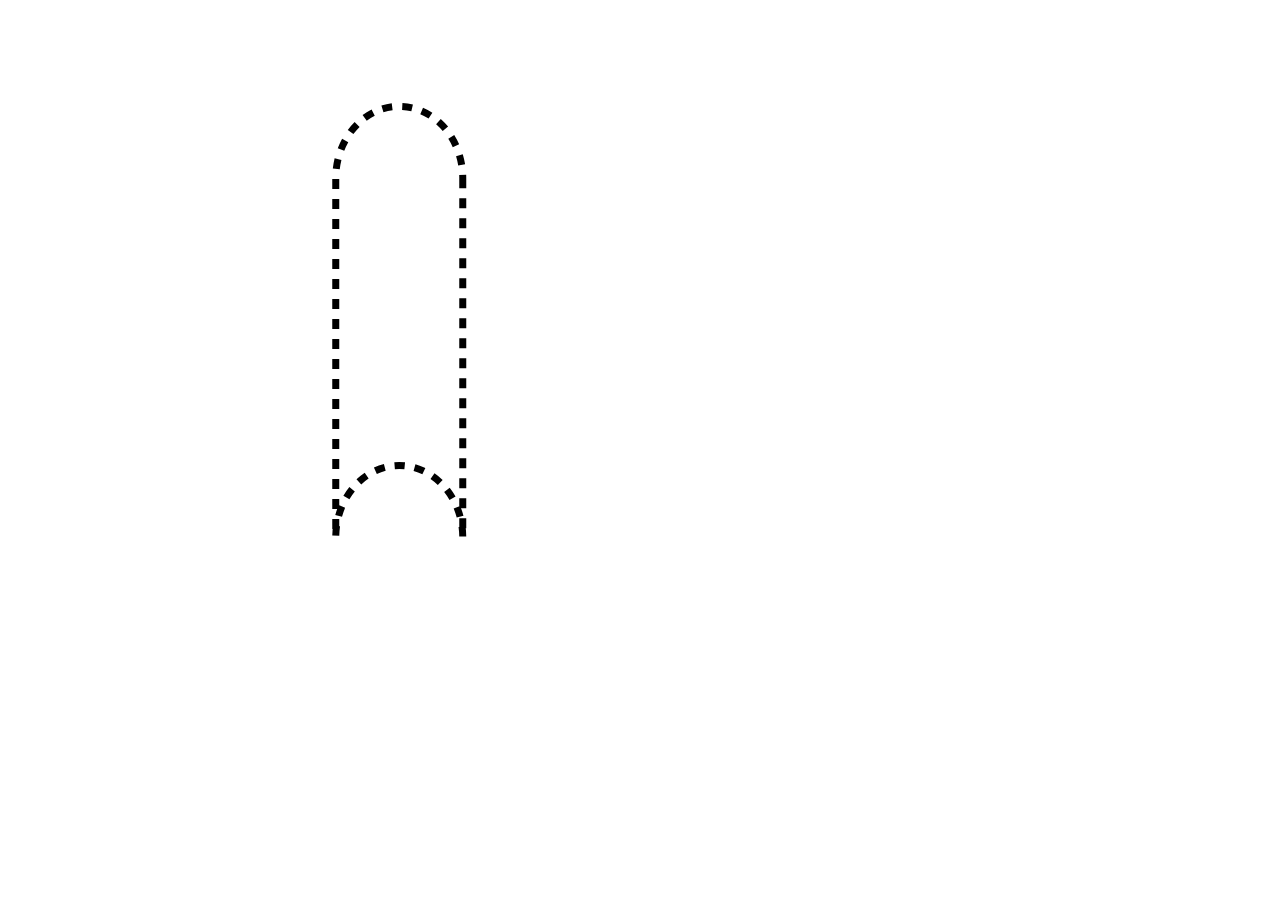
<file: VEFÞ2/verk2/index.html>
<!DOCTYPE html>
<html lang="en">
<head>
    <meta charset="UTF-8">
    <meta name="viewport" content="width=device-width, initial-scale=1.0">
    <link rel="stylesheet" href="a.css">
    <title>Verk2</title>
</head>
<body>
    <svg width="800" height="600">
        <path 
         transform="rotate(90 391.2575378417969,313.8524780273438) "
         stroke="#000" 
         id="svg_19" 
         d="m247.59084,250.35248l359.16671,0c-39.67246,0 -71.83334,28.42993 -71.83334,63.50001c0,35.07009 32.16088,63.50001 71.83334,63.50001l-359.16671,0l0,0c-39.67246,0 -71.83334,-28.42992 -71.83334,-63.50001c0,-35.07009 32.16088,-63.50001 71.83334,-63.50001z" 
         opacity="undefined" 
         fill-opacity="null" 
         stroke-opacity="null" 
         stroke-width="7" 
         fill="none"/>
    </svg>
</body>
</html>
</file>
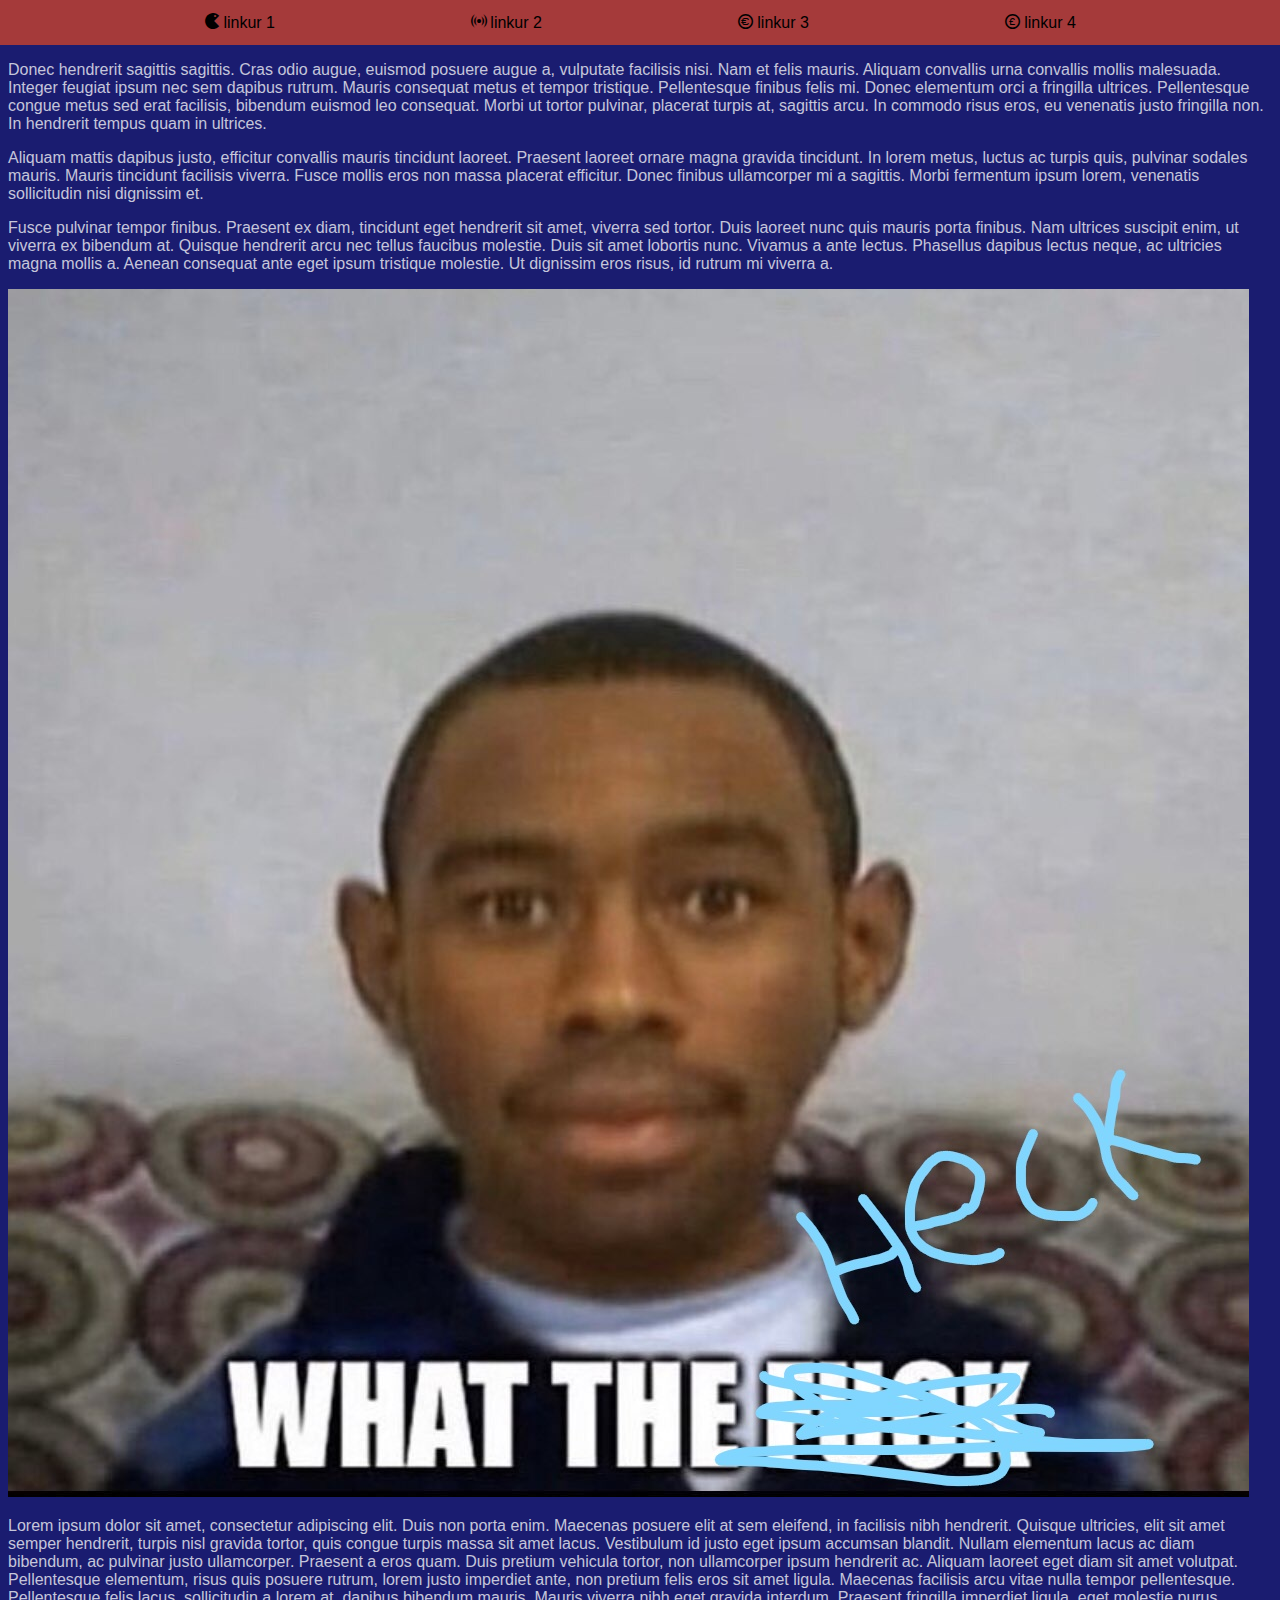
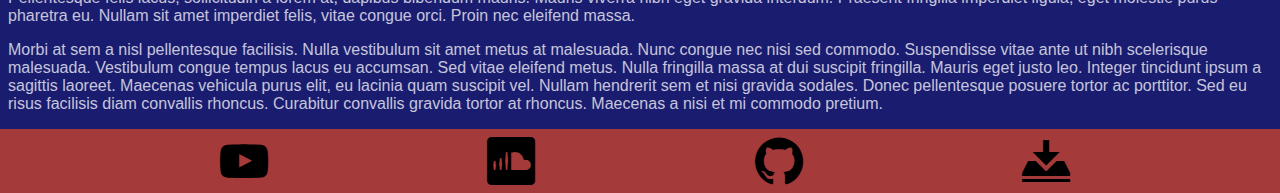
<file: VEFÞ2/verk3/index.html>
<!DOCTYPE html>
<html lang="en">
<head>
    <meta charset="UTF-8">
    <meta name="viewport" content="width=device-width, initial-scale=1.0">
    <link rel="stylesheet" href="in.css">
    <link rel="stylesheet" href="style.css">
    <title>Verkefni 3</title>
</head>
<body>
    <header>
        <input type="checkbox" id="takki">
        <label for="takki">&#9776</label>
        <nav>
            <li><span class="icon-pacman"></span><a href="" target="_blank">linkur 1</a></li>
            <li><span class="icon-feed"></span><a href="" target="_blank">linkur 2</a></li>
            <li><span class="icon-coin-euro"></span><a href="" target="_blank">linkur 3</a></li>
            <li><span class="icon-coin-pound"></span><a href="" target="_blank">linkur 4</a></li>
        </nav>
    </header>
    <main>
        <div class="madness">
        <p>Donec hendrerit sagittis sagittis. Cras odio augue, euismod posuere augue a, vulputate facilisis nisi. Nam et felis mauris. Aliquam convallis urna convallis mollis malesuada. Integer feugiat ipsum nec sem dapibus rutrum. Mauris consequat metus et tempor tristique. Pellentesque finibus felis mi. Donec elementum orci a fringilla ultrices. Pellentesque congue metus sed erat facilisis, bibendum euismod leo consequat. Morbi ut tortor pulvinar, placerat turpis at, sagittis arcu. In commodo risus eros, eu venenatis justo fringilla non. In hendrerit tempus quam in ultrices.</p>
        <p>Aliquam mattis dapibus justo, efficitur convallis mauris tincidunt laoreet. Praesent laoreet ornare magna gravida tincidunt. In lorem metus, luctus ac turpis quis, pulvinar sodales mauris. Mauris tincidunt facilisis viverra. Fusce mollis eros non massa placerat efficitur. Donec finibus ullamcorper mi a sagittis. Morbi fermentum ipsum lorem, venenatis sollicitudin nisi dignissim et.</p>
        <p>Fusce pulvinar tempor finibus. Praesent ex diam, tincidunt eget hendrerit sit amet, viverra sed tortor. Duis laoreet nunc quis mauris porta finibus. Nam ultrices suscipit enim, ut viverra ex bibendum at. Quisque hendrerit arcu nec tellus faucibus molestie. Duis sit amet lobortis nunc. Vivamus a ante lectus. Phasellus dapibus lectus neque, ac ultricies magna mollis a. Aenean consequat ante eget ipsum tristique molestie. Ut dignissim eros risus, id rutrum mi viverra a.</p>
        <img src="tyler.jpg" alt="tyler">
        <p>Lorem ipsum dolor sit amet, consectetur adipiscing elit. Duis non porta enim. Maecenas posuere elit at sem eleifend, in facilisis nibh hendrerit. Quisque ultricies, elit sit amet semper hendrerit, turpis nisl gravida tortor, quis congue turpis massa sit amet lacus. Vestibulum id justo eget ipsum accumsan blandit. Nullam elementum lacus ac diam bibendum, ac pulvinar justo ullamcorper. Praesent a eros quam. Duis pretium vehicula tortor, non ullamcorper ipsum hendrerit ac. Aliquam laoreet eget diam sit amet volutpat. Pellentesque elementum, risus quis posuere rutrum, lorem justo imperdiet ante, non pretium felis eros sit amet ligula. Maecenas facilisis arcu vitae nulla tempor pellentesque. Pellentesque felis lacus, sollicitudin a lorem at, dapibus bibendum mauris. Mauris viverra nibh eget gravida interdum. Praesent fringilla imperdiet ligula, eget molestie purus pharetra eu. Nullam sit amet imperdiet felis, vitae congue orci. Proin nec eleifend massa.</p>
        <p>Morbi at sem a nisl pellentesque facilisis. Nulla vestibulum sit amet metus at malesuada. Nunc congue nec nisi sed commodo. Suspendisse vitae ante ut nibh scelerisque malesuada. Vestibulum congue tempus lacus eu accumsan. Sed vitae eleifend metus. Nulla fringilla massa at dui suscipit fringilla. Mauris eget justo leo. Integer tincidunt ipsum a sagittis laoreet. Maecenas vehicula purus elit, eu lacinia quam suscipit vel. Nullam hendrerit sem et nisi gravida sodales. Donec pellentesque posuere tortor ac porttitor. Sed eu risus facilisis diam convallis rhoncus. Curabitur convallis gravida tortor at rhoncus. Maecenas a nisi et mi commodo pretium.</p>
        </div>
    </main>
    <footer>
        <a href="https://www.youtube.com/watch?v=esPJ9XLZ2IE&ab_channel=Sputin" target="_blank"><span class="icon-youtube"></span></a>
        <a href="https://soundcloud.com/slava-finko/kk-energy-beat-2" target="_blank"><span class="icon-soundcloud2"></span></a>
        <a href="https://github.com/davidalexpals/davidalexpals.github.io" target="_blank"><span class="icon-github"></span></a>
        <a href="https://www.dropbox.com/s/onk1q7lip7yvwd9/pickle.jpg?dl=1" target="_blank"><span class="icon-download2"></span></a>
    </footer>
</body>
</html>
</file>
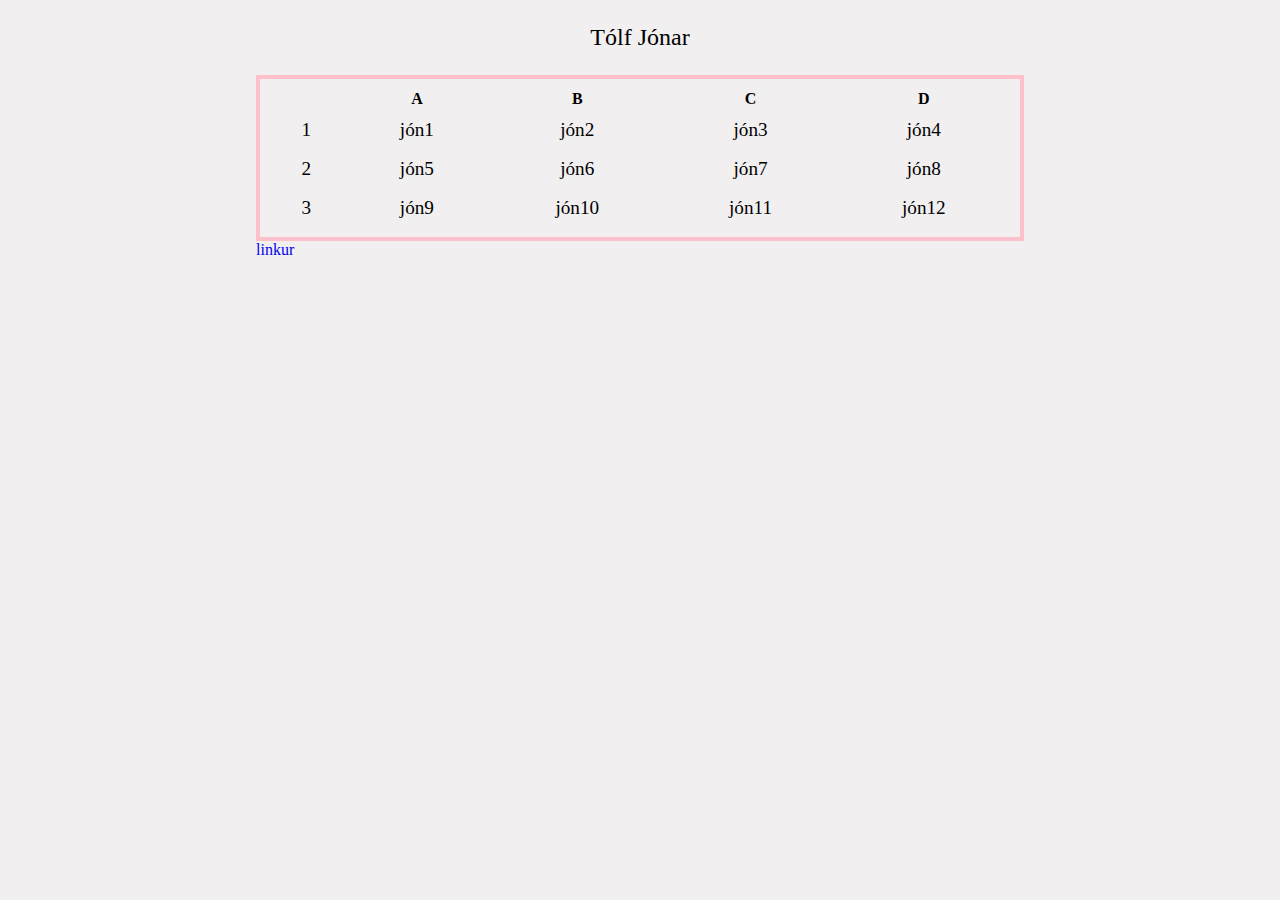
<file: VEFÞ2/verk4/index.html>
<!DOCTYPE html>
<html lang="en">
<head>
    <meta charset="UTF-8">
    <meta http-equiv="X-UA-Compatible" content="IE=edge">
    <meta name="viewport" content="width=device-width, initial-scale=1.0">
    <link rel="stylesheet" href="as.css">
    <title>verkefni 4</title>
</head>
<body>
    <table>
        <caption>Tólf Jónar</caption>
        <thead>
            <tr> 
                <th scope="col"> </th>
                <th scope="col">A</th>
                <th scope="col">B</th>
                <th scope="col">C</th>
                <th scope="col">D</th>
            </tr>
        </thead>
        <tbody>
            <tr>
                <td scope="row" data-label="Hópur">1</td>
                <td data-label="A">jón1</td>
                <td data-label="B">jón2</td>
                <td data-label="C">jón3</td>
                <td data-label="D">jón4</td>
            </tr>
            <tr>
                <td scope="row" data-label="Hópur">2</td>
                <td data-label="A">jón5</td>
                <td data-label="B">jón6</td>
                <td data-label="C">jón7</td>
                <td data-label="D">jón8</td>
            </tr>
            <tr>
                <td scope="row" data-label="Hópur">3</td>
                <td data-label="A">jón9</td>
                <td data-label="B">jón10</td>
                <td data-label="C">jón11</td>
                <td data-label="D">jón12</td>
            </tr>
        </tbody>
    </table>
    <a href="inddx.html">linkur</a>
</body>
</html>
</file>
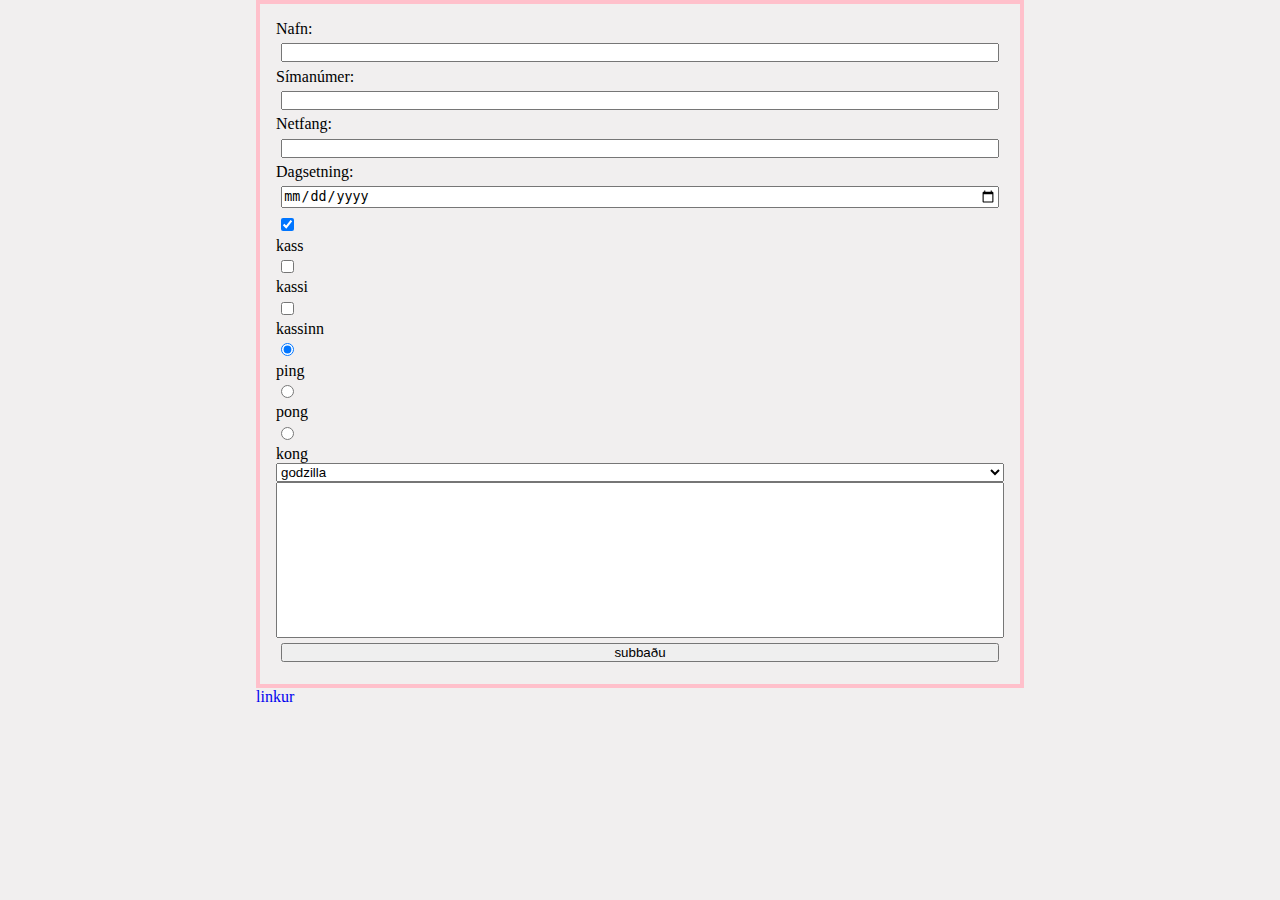
<file: VEFÞ2/verk4/inddx.html>
<!DOCTYPE html>
<html lang="en">
<head>
    <meta charset="UTF-8">
    <meta http-equiv="X-UA-Compatible" content="IE=edge">
    <meta name="viewport" content="width=device-width, initial-scale=1.0">
    <link rel="stylesheet" href="as.css">
    <title>verkefni 4</title>
</head>
<body>
    <form>
        <label for="">Nafn:</label>
        <input type="text" required>
        <label for="">Símanúmer:</label>
        <input type="number" required>
        <label for="">Netfang:</label>
        <input type="email" required>
        <label for="">Dagsetning:</label>
        <input type="date" required>
        <div class="box"><input type="checkbox" checked> kass</div>
        <div class="box"><input type="checkbox"> kassi</div>
        <div class="box"><input type="checkbox"> kassinn</div>
        <div class="box"><input type="radio" name="val" checked> ping</div>
        <div class="box"><input type="radio" name="val"> pong</div>
        <div class="box"><input type="radio" name="val"> kong</div>
        <select>
            <option>godzilla</option>
            <option>eða</option>
            <option>initial d</option>
        </select>
        <textarea name="" id="" cols="30" rows="10"></textarea>
        <input type="submit" value="subbaðu">
    </form>
    <a href="index.html">linkur</a>
</body>
</html>
</file>
<file: VEFÞ2/verk2/a.css>
path{
    stroke-dashoffset: 0;
    stroke-dasharray: 10;
    animation: jonathan 6s linear infinite;
}
@keyframes jonathan{
    0% {stroke-dashoffset: 0; stroke:  khaki; fill: rgba(126, 252, 0, 0.788);}
    20% {stroke:  lightsalmon;}
    40% {stroke: yellow; fill: rgba(126, 252, 0, 0.452);}
    60% {stroke: blue;}
    80% {stroke: black;}
    100% {stroke-dashoffset: 20; fill: rgba(126, 252, 0, 0.76);}
}
</file>
<file: VEFÞ2/verk3/in.css>
html {
    height: 100%;
}
body {
    min-height: 100%;
    font-family: 'Open Sans', sans-serif;
    margin: 0;
    display: flex;
    flex-direction: column;
    background-color: rgb(165, 58, 58);
}
nav {
    display: none;
}
input:checked ~ nav {
    display: block;
}
input {
    display: none;
}
a {
    padding-left: .2em;
    text-decoration: none;
    color: black;
}
li {
    padding: .3em 0;
    text-align: center;
    display: block;
    border-top: 1px solid black;
}
label {
    margin-right: .5em;
    float: right;
}
header {
    padding: .5em;
}
main {
    background-color: rgb(26, 28, 112);
    flex: 1 0 auto;
    overflow: hidden;
    padding: 0 .5em;
    color: rgba(255, 255, 255, 0.76);
}
footer {
    padding-top: .5em;
    flex-shrink: 0;
    display: flex;
    justify-content: space-evenly;
}
footer a {
    font-size: 2em;
}
img {
    max-width: 100%;
}

@media screen and (min-width: 48em){
    nav {
        display: flex;
        justify-content: space-evenly;
    }
    label {
        display: none;
    }
    li {
        display: inline;
        border: none;
    }
    footer a {
        font-size: 3em;
    }
    .madness{
        max-width: 80em;
        margin: auto;

    }
}
</file>
<file: VEFÞ2/verk3/style.css>
@font-face {
  font-family: 'icomoon';
  src:  url('fonts/icomoon.eot?xkblkf');
  src:  url('fonts/icomoon.eot?xkblkf#iefix') format('embedded-opentype'),
    url('fonts/icomoon.ttf?xkblkf') format('truetype'),
    url('fonts/icomoon.woff?xkblkf') format('woff'),
    url('fonts/icomoon.svg?xkblkf#icomoon') format('svg');
  font-weight: normal;
  font-style: normal;
  font-display: block;
}

[class^="icon-"], [class*=" icon-"] {
  /* use !important to prevent issues with browser extensions that change fonts */
  font-family: 'icomoon' !important;
  font-style: normal;
  font-weight: normal;
  font-variant: normal;
  text-transform: none;
  line-height: 1;

  /* Better Font Rendering =========== */
  -webkit-font-smoothing: antialiased;
  -moz-osx-font-smoothing: grayscale;
}

.icon-pacman:before {
  content: "\e916";
}
.icon-feed:before {
  content: "\e91d";
}
.icon-coin-euro:before {
  content: "\e93c";
}
.icon-coin-pound:before {
  content: "\e93d";
}
.icon-download2:before {
  content: "\e9c5";
}
.icon-youtube:before {
  content: "\ea9d";
}
.icon-github:before {
  content: "\eab0";
}
.icon-soundcloud2:before {
  content: "\eac4";
}
</file>
<file: VEFÞ2/verk4/as.css>
td{
    text-align: right;
    display: block;
    padding:.2em .5em;
    border-bottom: .5px solid black;
}
tr{
    display: block;
    border: 1px solid black;
    margin-top: 1em;
}
table{
    width: 100%;
}
td::before {
    content: attr(data-label);
    float: left;
}
thead{
    display: none;
}
body{
    font-family: Georgia, 'Times New Roman', Times, serif;
    background-color: rgb(241, 239, 239);
}
tbody{
    font-size: larger;
}
caption{
    font-size: x-large;
}
td:last-child {
    border-bottom: 0;
    margin: 0;
}
td:first-child{
    background-color: rgb(252, 255, 58);
}
@media screen and (min-width: 48em) {
    td{
        display: table-cell;
        text-align: center;
        padding: .4em;
        border: none;
    }
    td::before{
        content: none;
    }
    tr{
        display: table-row;
    }
    thead{
        display: table-header-group;
    }
    body{
        max-width: 48em;
        margin: 0 auto;
    }
    caption{
        margin: 1em;
    }
    table{
        border: 4px solid pink;
        padding: .5em;
    }
    td:first-child{
        background-color: inherit;
    }
}
form{
    border: 4px solid pink;
    padding: 1em;
    margin: auto;
    max-width: 48em;
    display: flex;
    flex-flow: column;
    justify-content: center;
}
input{
    display: block;
    margin: .4em;
    padding: 0;
}
textarea{
    resize: none;
}
a{
    text-decoration: none;
    margin-top: 2em;
}
</file>
